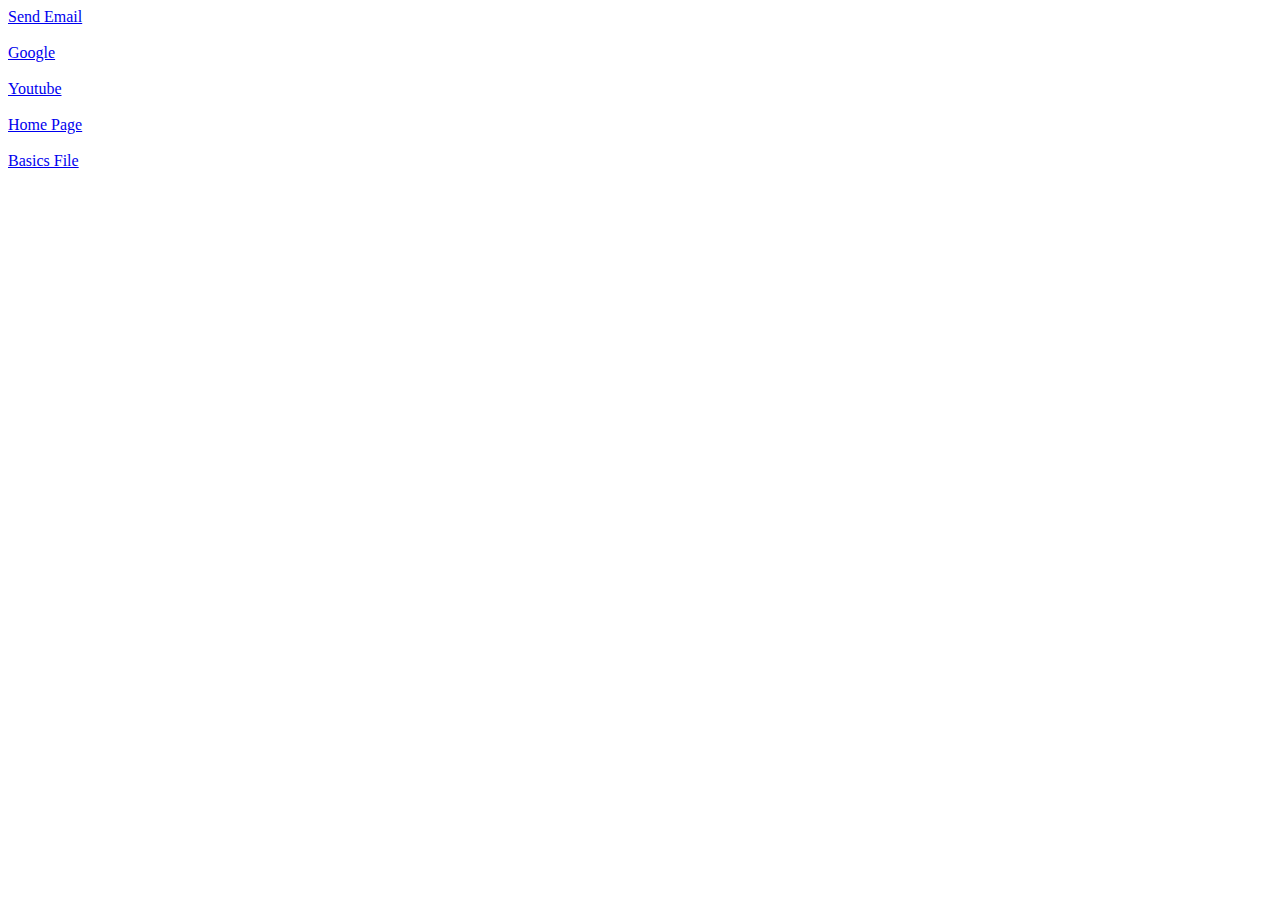
<file: HTML/02_Links/index.html>
<!DOCTYPE html>
<html lang="en">
<head>
    <meta charset="UTF-8">
    <meta name="viewport" content="width=device-width, initial-scale=1.0">
    <title>HTML LInks</title>
</head>
<body>
    <a href="mailto:deep@jinarthinfotech.com">Send Email</a>

    <br><br>

    <a target="_blank" href="https://www.google.com">Google</a>

    <br><br>

    <a href="https://www.youtube.com">Youtube</a>

    <br><br>

    <a href="./home.html">Home Page</a>

    <br><br>

    <a href="../01_Basics/Basics.html">Basics File</a>
</body>
</html>
</file>
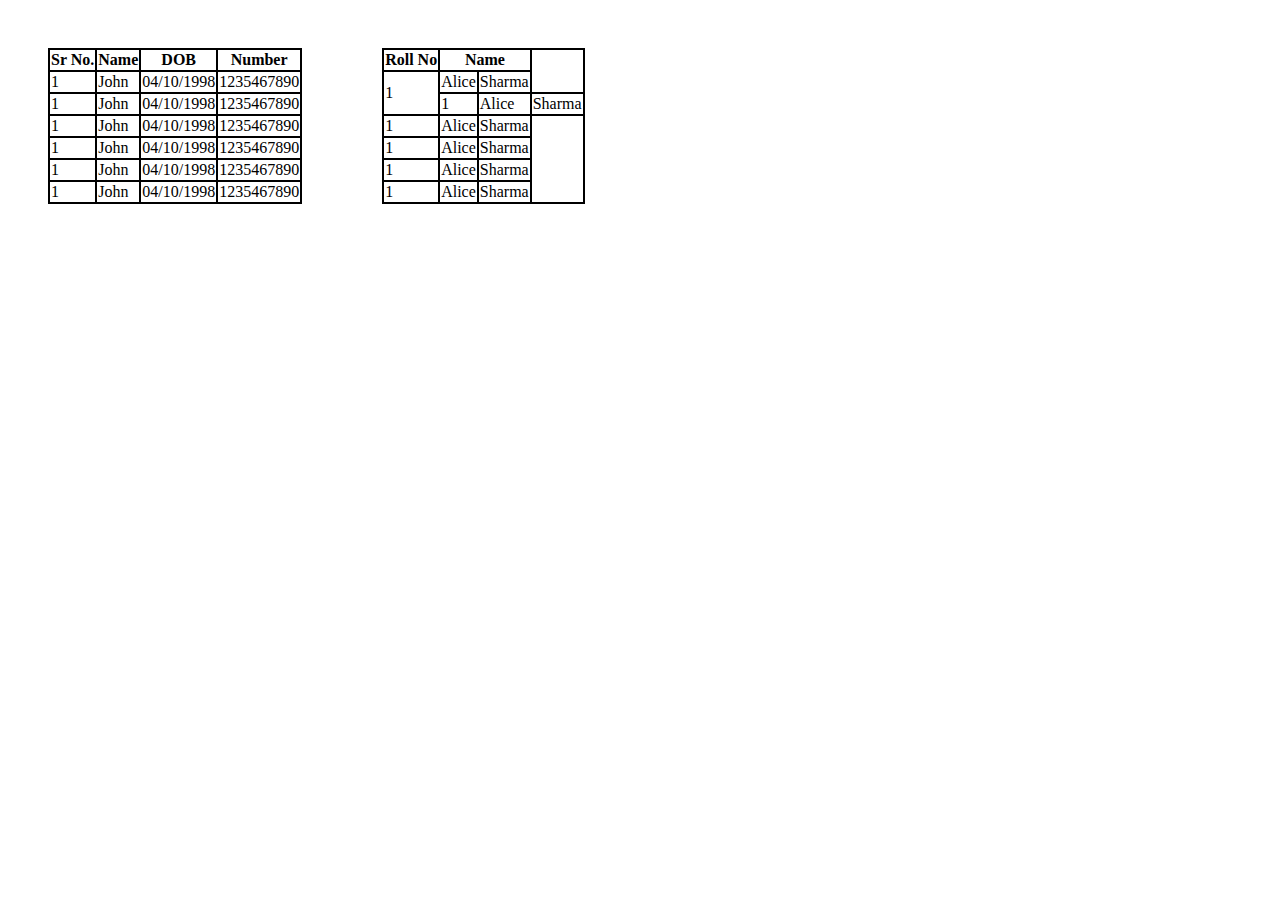
<file: HTML/05_Tables/index.html>
<!doctype html>
<html lang="en">
  <head>
    <meta charset="UTF-8" />
    <meta name="viewport" content="width=device-width, initial-scale=1.0" />
    <title>HTML Tables</title>
    <link rel="stylesheet" href="style.css" />
  </head>
  <body>
    <div>
      <table>
        <tr>
          <th>Sr No.</th>
          <th>Name</th>
          <th>DOB</th>
          <th>Number</th>
        </tr>
        <tr>
          <td>1</td>
          <td>John</td>
          <td>04/10/1998</td>
          <td>1235467890</td>
        </tr>
        <tr>
          <td>1</td>
          <td>John</td>
          <td>04/10/1998</td>
          <td>1235467890</td>
        </tr>
        <tr>
          <td>1</td>
          <td>John</td>
          <td>04/10/1998</td>
          <td>1235467890</td>
        </tr>
        <tr>
          <td>1</td>
          <td>John</td>
          <td>04/10/1998</td>
          <td>1235467890</td>
        </tr>
        <tr>
          <td>1</td>
          <td>John</td>
          <td>04/10/1998</td>
          <td>1235467890</td>
        </tr>
        <tr>
          <td>1</td>
          <td>John</td>
          <td>04/10/1998</td>
          <td>1235467890</td>
        </tr>
      </table>

      <table>
        <tr>
          <th>Roll No</th>
          <th colspan="2">Name</th>
        </tr>

        <tr>
          <td rowspan="2">1</td>
          <td>Alice</td>
          <td>Sharma</td>
        </tr>
        <tr>
          <td>1</td>
          <td>Alice</td>
          <td>Sharma</td>
        </tr>
        <tr>
          <td>1</td>
          <td>Alice</td>
          <td>Sharma</td>
        </tr>
        <tr>
          <td>1</td>
          <td>Alice</td>
          <td>Sharma</td>
        </tr>
        <tr>
          <td>1</td>
          <td>Alice</td>
          <td>Sharma</td>
        </tr>
        <tr>
          <td>1</td>
          <td>Alice</td>
          <td>Sharma</td>   
        </tr>
      </table>
    </div>
  </body>
</html>
</file>
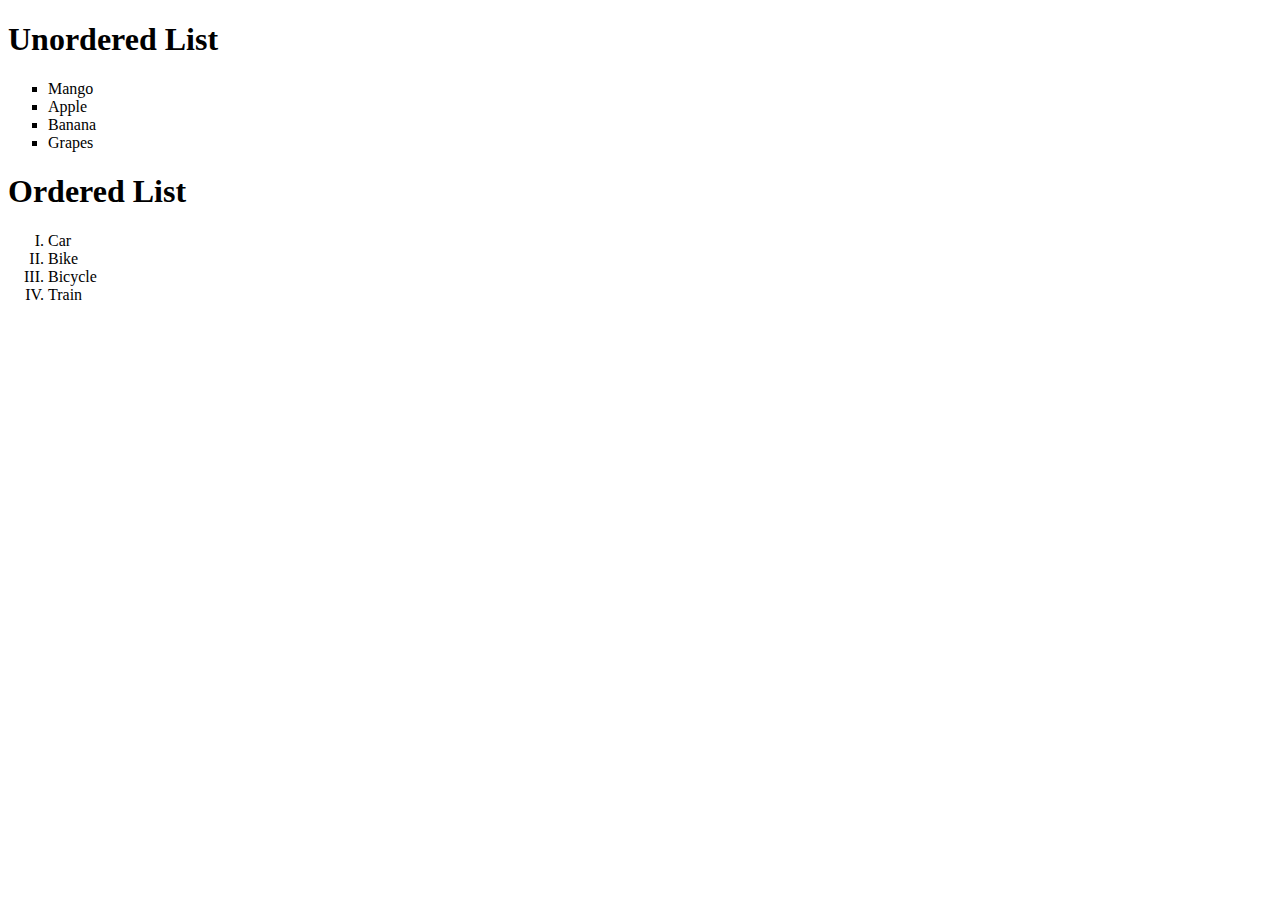
<file: HTML/06_Lists/index.html>
<!DOCTYPE html>
<html lang="en">
<head>
    <meta charset="UTF-8">
    <meta name="viewport" content="width=device-width, initial-scale=1.0">
    <title>HTML Lists</title>
</head>
<body>
    <h1>Unordered List</h1>
    <ul style="list-style-type: square;">
        <li>Mango</li>
        <li>Apple</li>
        <li>Banana</li>
        <li>Grapes</li>
    </ul>


    <h1>Ordered List</h1>
    <ol style="list-style-type: upper-roman;">
        <li>Car</li>
        <li>Bike</li>
        <li>Bicycle</li>
        <li>Train</li>
    </ol>
</body>
</html>
</file>
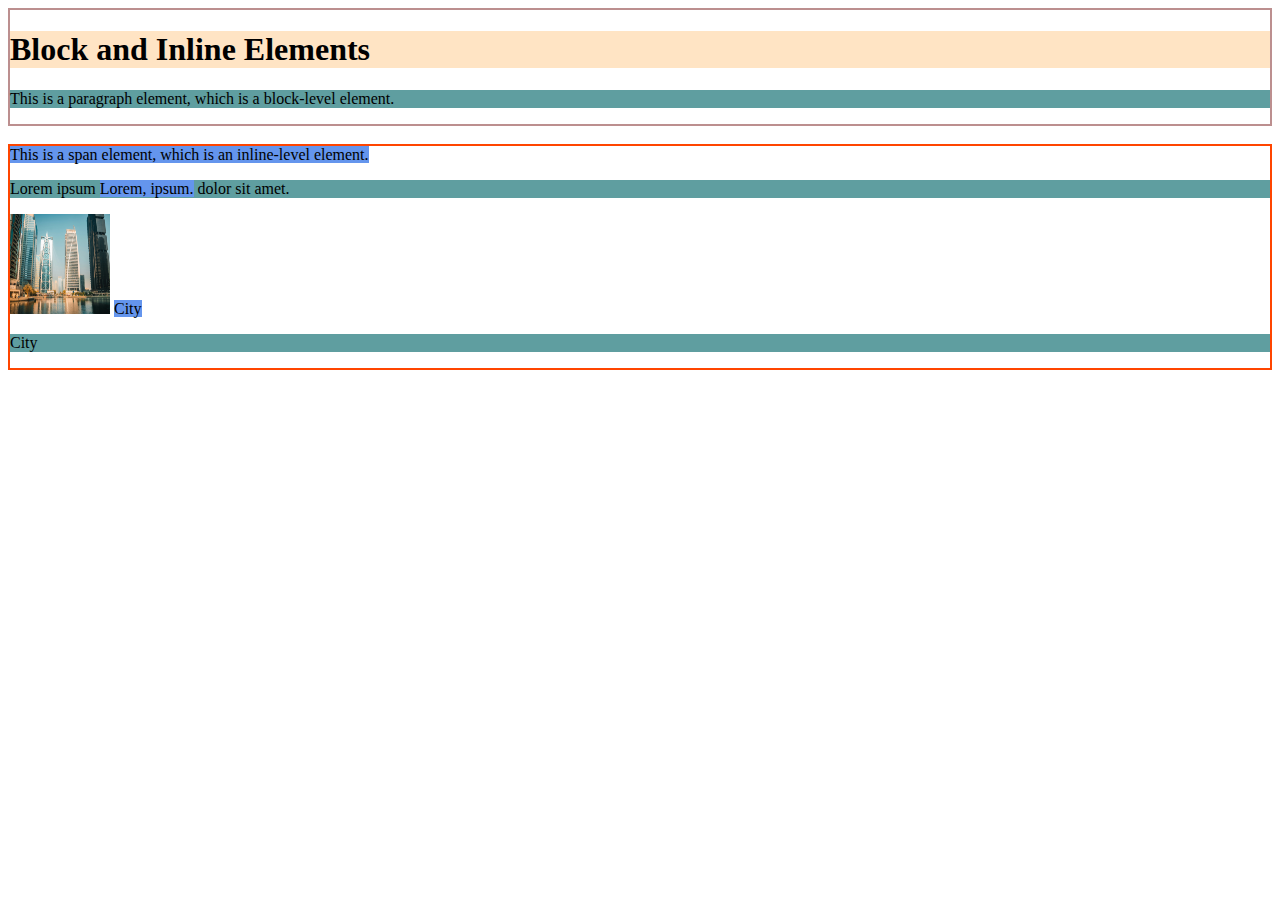
<file: HTML/07_Block-Inline/index.html>
<!DOCTYPE html>
<html lang="en">
<head>
    <meta charset="UTF-8">
    <meta name="viewport" content="width=device-width, initial-scale=1.0">
    <title>Document</title>
    <link rel="stylesheet" href="style.css">
</head>
<body>
    <div style="border: 2px solid rosybrown;">
        <h1>Block and Inline Elements</h1>
        <p>This is a paragraph element, which is a block-level element.</p>
    </div>

    <br>

    <div style="border: 2px solid orangered;">
        <span>This is a span element, which is an inline-level element.</span>
        <p>Lorem ipsum <span>Lorem, ipsum.</span> dolor sit amet.</p>
        <img width="100" height="100" src="../Assets/Images/city.jpg" alt="">
        <span>City</span>
        <p>City</p>
    </div>
</body>
</html>
</file>
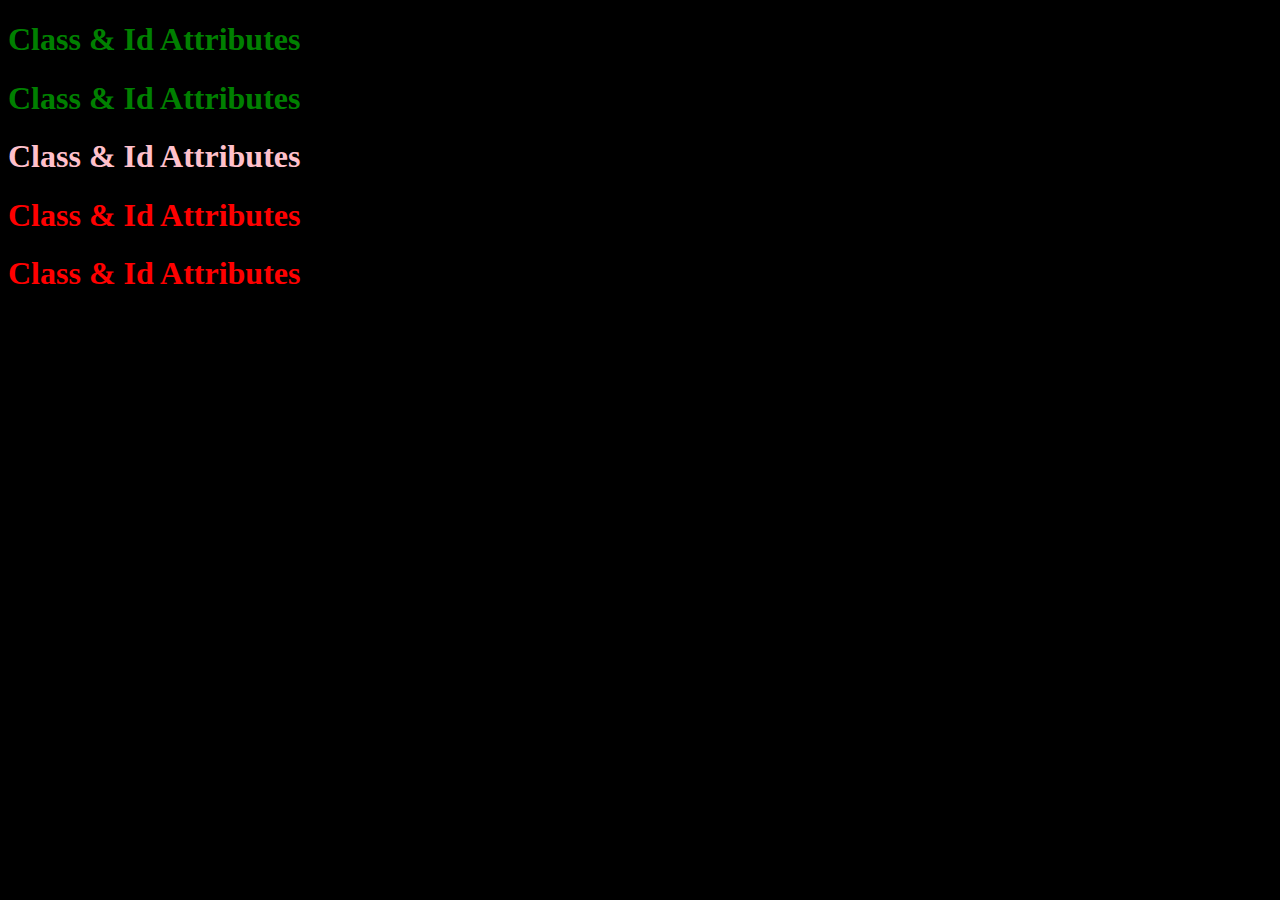
<file: HTML/08_id-class/index.html>
<!DOCTYPE html>
<html lang="en">
<head>
    <meta charset="UTF-8">
    <meta name="viewport" content="width=device-width, initial-scale=1.0">
    <title>Document</title>
    <link rel="stylesheet" href="style.css">
</head>
<body>
    <h1 class="head1">Class & Id Attributes</h1>
    <h1 class="head1">Class & Id Attributes</h1>
    <h1 id="head3">Class & Id Attributes</h1>
    <h1>Class & Id Attributes</h1>
    <h1>Class & Id Attributes</h1>
</body>
</html>
</file>
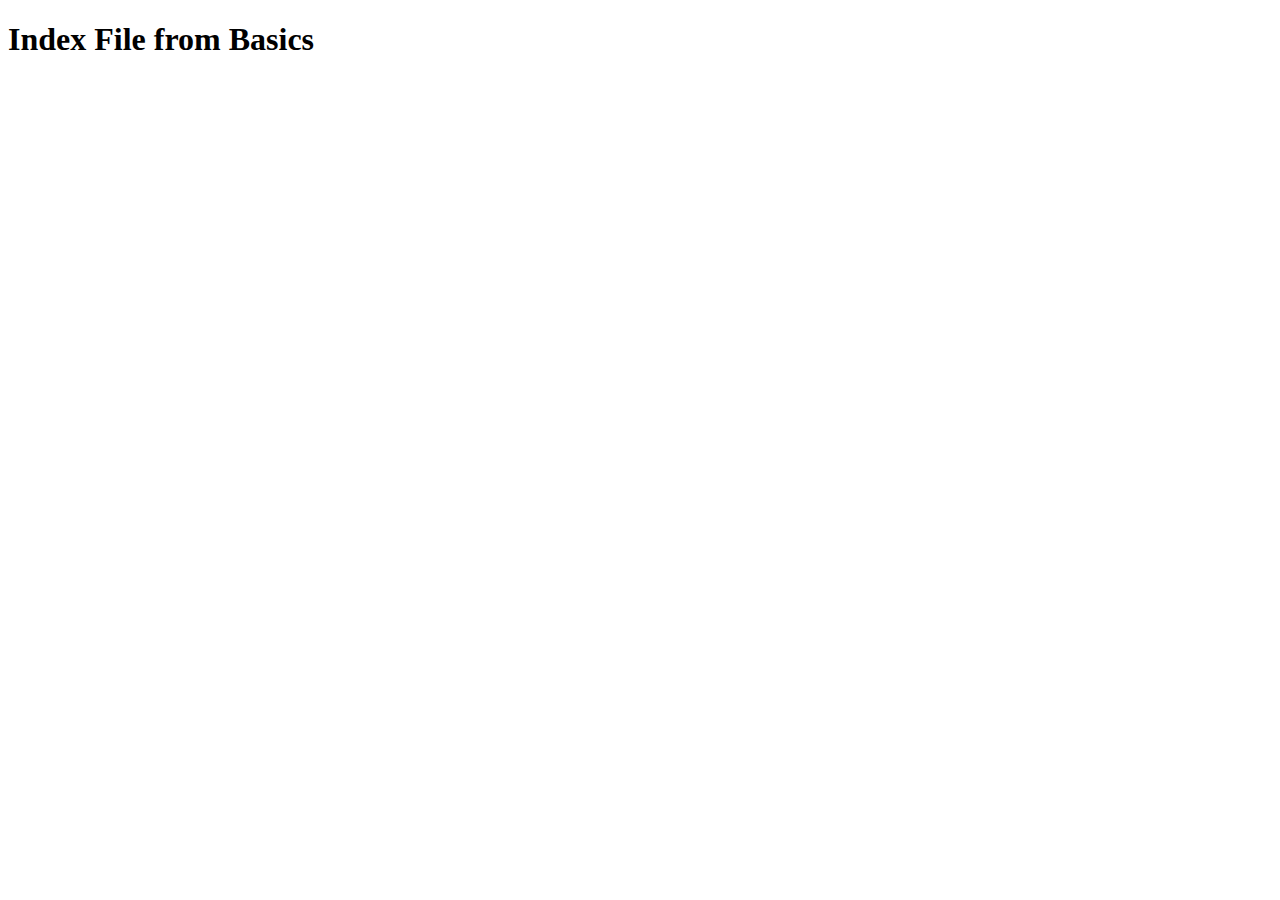
<file: HTML/01_Basics/Basics.html>
<!DOCTYPE html>
<html lang="en">
<head>
    <meta charset="UTF-8">
    <meta name="viewport" content="width=device-width, initial-scale=1.0">
    <title>Document</title>
</head>
<body>
    <h1>Index File from Basics</h1>
</body>
</html>
</file>
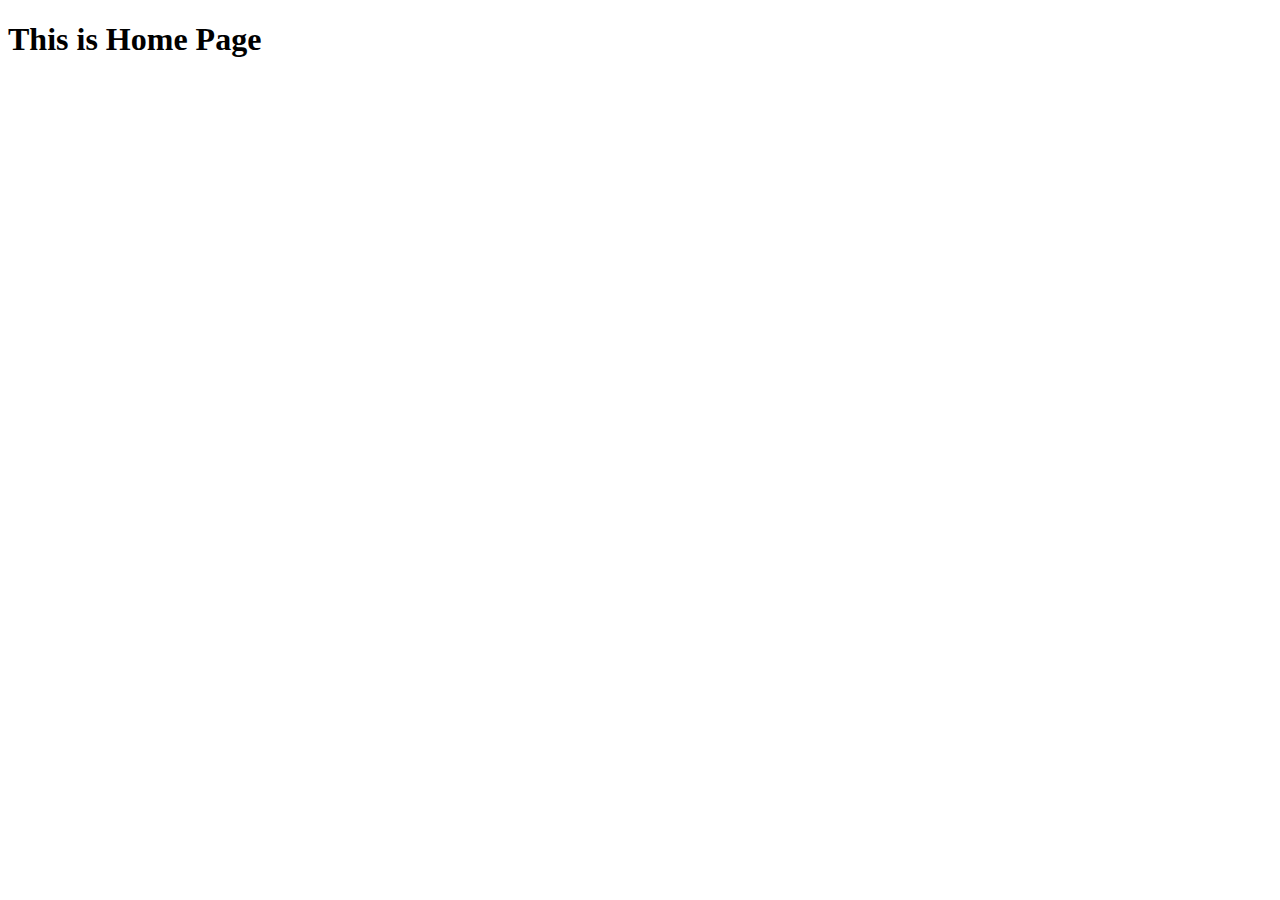
<file: HTML/02_Links/home.html>
<!DOCTYPE html>
<html lang="en">
<head>
    <meta charset="UTF-8">
    <meta name="viewport" content="width=device-width, initial-scale=1.0">
    <title>Home</title>
</head>
<body>
    <h1>This is Home Page</h1>
</body>
</html>
</file>
<file: HTML/05_Tables/style.css>
table {
    border: 2px solid black;
    border-collapse: collapse;
    margin: 40px;
}

th {
    border: 2px solid black;
}

td {
    border: 2px solid black;
}

div {
    display: flex;
}
</file>
<file: HTML/07_Block-Inline/style.css>
h1 {
    background-color: bisque;
}

p {
    background-color: cadetblue;
}

span {
    background-color: cornflowerblue;
}
</file>
<file: HTML/08_id-class/style.css>
body {
    background-color: #000;
    color: #ddd;
}

h1 {
    color: red;
}

.head1 {
    color: green;
}

#head3 {
    color: pink;
}
</file>
